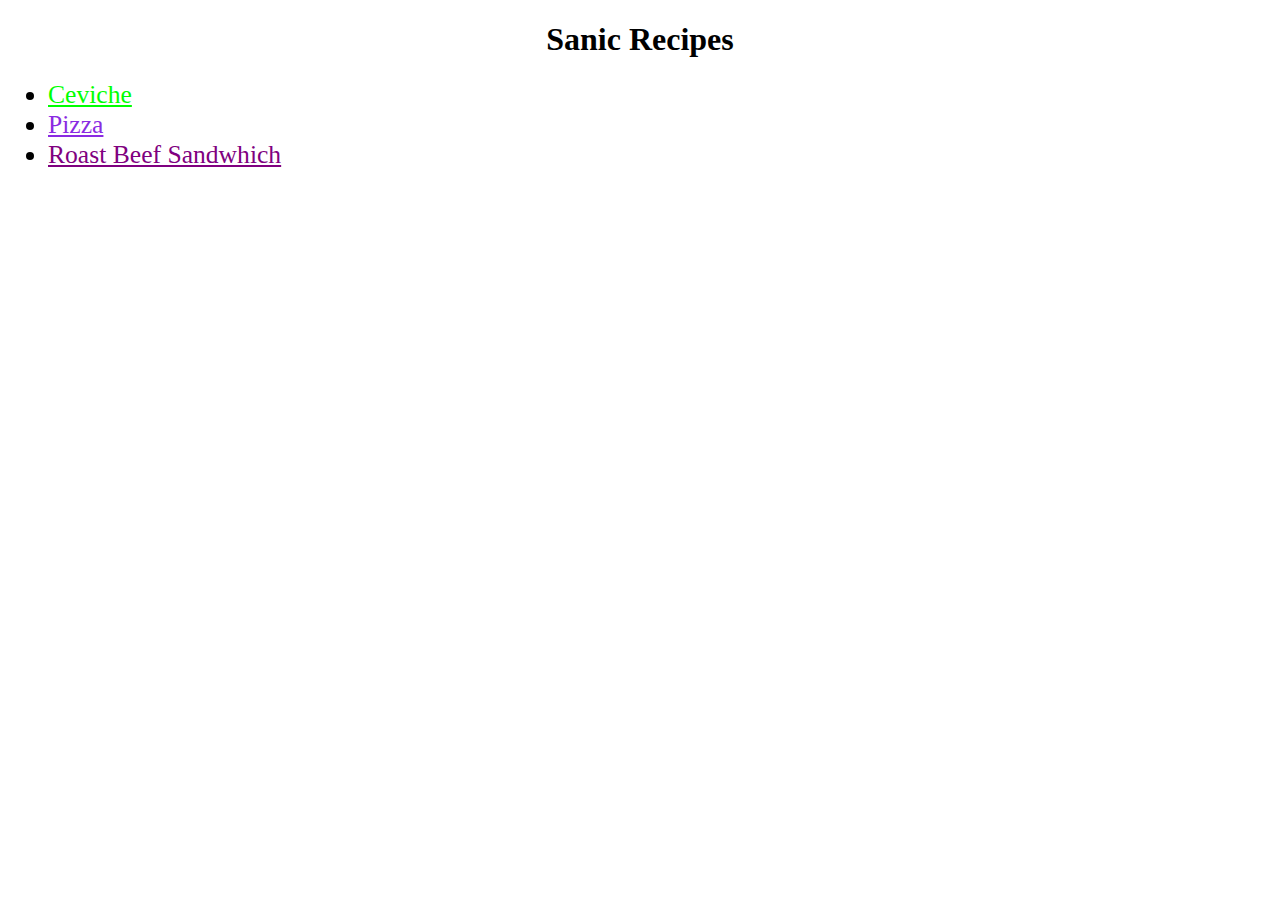
<file: index.html>
<!DOCTYPE html>
<html lang="en">
<head>
    <meta charset="UTF-8">
    <meta name="viewport" content="width=device-width, initial-scale=1.0">
    <title>Sanic Recipe</title>
    <link rel="stylesheet" href="style.css">
</head>
<body>
    <h1 class="title1">Sanic Recipes</h1>
    
<ul>
    <li><a id="ceviche" href="recipes/ceviche.html">Ceviche</a></li>
    <li><a id="pizza" href="recipes/pizza.html">Pizza</a></li>
    <li><a id="roastbeef" href="recipes/roastbeefsandwich.html">Roast Beef Sandwhich</a></li>
</ul>
</body>
</html>
</file>
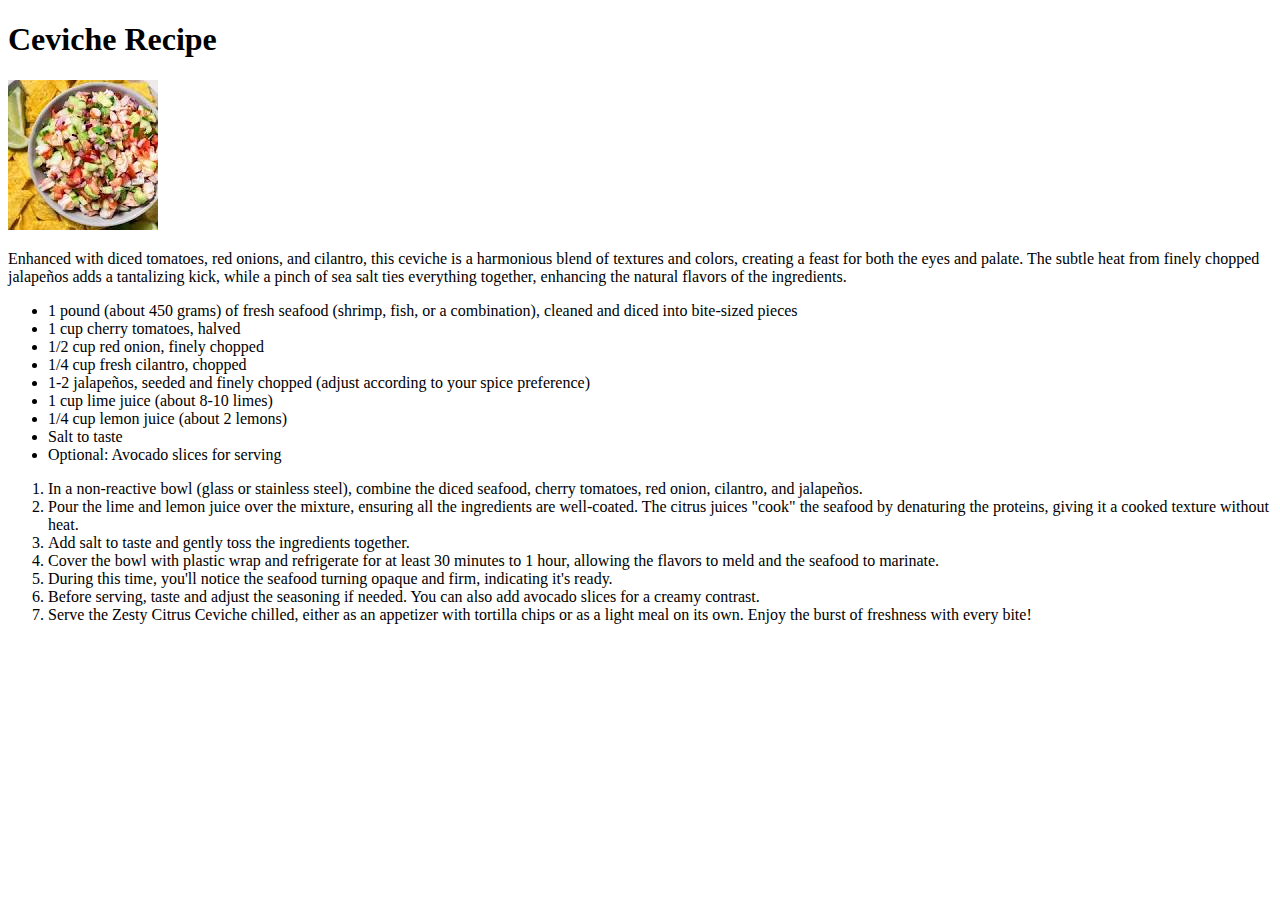
<file: recipes/ceviche.html>
<!DOCTYPE html>
<html lang="en">
<head>
    <meta charset="UTF-8">
    <meta name="viewport" content="width=device-width, initial-scale=1.0">
    <title>Ceviche Recipe</title>
</head>
<body>
    <h1>Ceviche Recipe</h1>
    <img src="ceviche.jpeg" width="150"> 
    <p>Enhanced with diced tomatoes, red onions, and cilantro, this ceviche is a harmonious blend of textures and colors, creating a feast for both the eyes and palate. The subtle heat from finely chopped jalapeños adds a tantalizing kick, while a pinch of sea salt ties everything together, enhancing the natural flavors of the ingredients.</p>
    <ul>
        <li>1 pound (about 450 grams) of fresh seafood (shrimp, fish, or a combination), cleaned and diced into bite-sized pieces</li>
        <li>1 cup cherry tomatoes, halved</li>
        <li>1/2 cup red onion, finely chopped</li>
        <li>1/4 cup fresh cilantro, chopped</li>
        <li>1-2 jalapeños, seeded and finely chopped (adjust according to your spice preference)</li>
        <li>1 cup lime juice (about 8-10 limes)</li>
        <li>1/4 cup lemon juice (about 2 lemons)</li>
        <li>Salt to taste</li>
        <li>Optional: Avocado slices for serving</li>

    </ul>
    <ol>
        <li>In a non-reactive bowl (glass or stainless steel), combine the diced seafood, cherry tomatoes, red onion, cilantro, and jalapeños.</li>
        
        <li>Pour the lime and lemon juice over the mixture, ensuring all the ingredients are well-coated. The citrus juices "cook" the seafood by denaturing the proteins, giving it a cooked texture without heat.</li>
        
        <li>Add salt to taste and gently toss the ingredients together.</li>
        
        <li>Cover the bowl with plastic wrap and refrigerate for at least 30 minutes to 1 hour, allowing the flavors to meld and the seafood to marinate.</li>
        
        <li>During this time, you'll notice the seafood turning opaque and firm, indicating it's ready.</li>
        
        <li>Before serving, taste and adjust the seasoning if needed. You can also add avocado slices for a creamy contrast.</li>
        
        <li>Serve the Zesty Citrus Ceviche chilled, either as an appetizer with tortilla chips or as a light meal on its own. Enjoy the burst of freshness with every bite!</li>
      </ol>
      
</body>
</html>
</file>
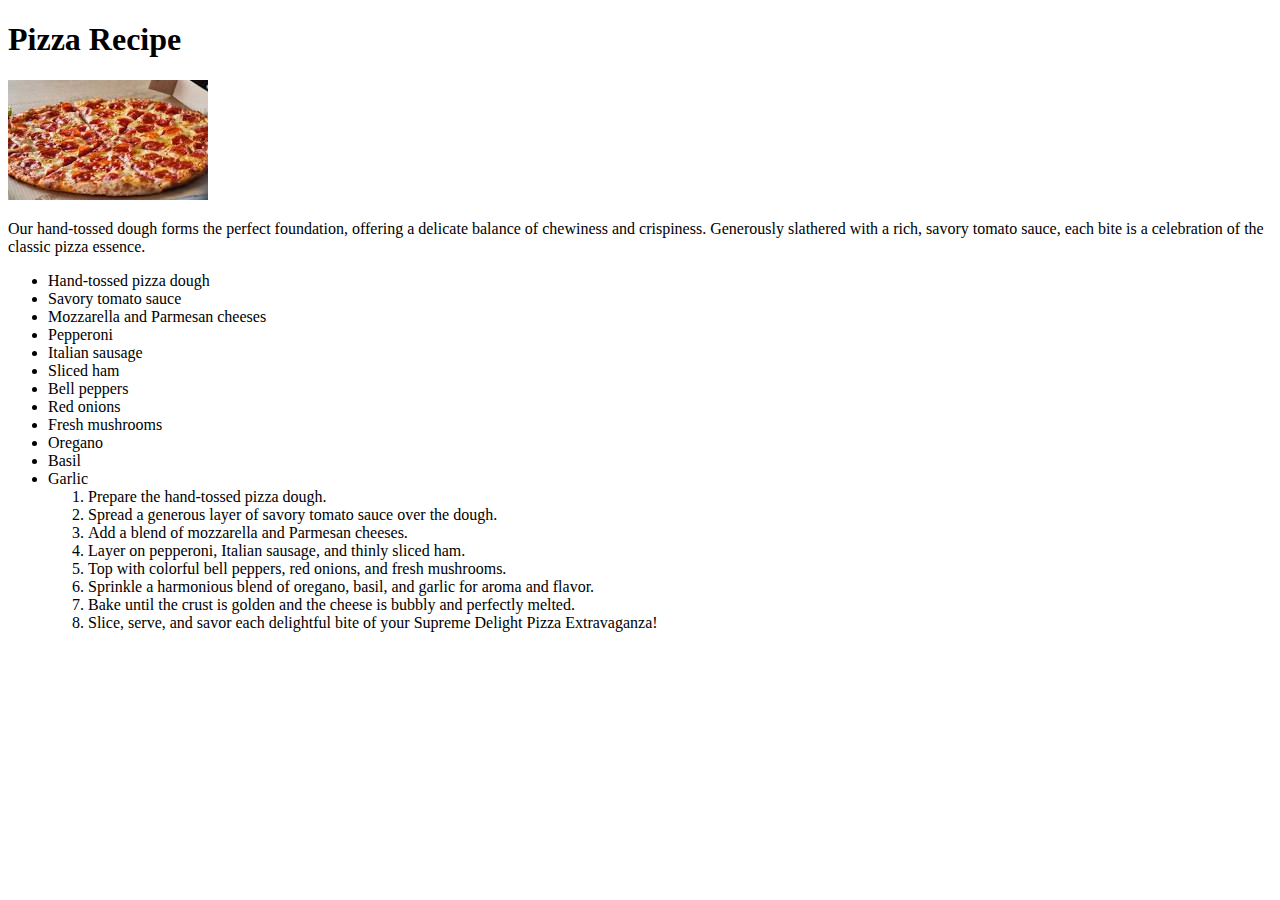
<file: recipes/pizza.html>
<!DOCTYPE html>
<html lang="en">
<head>
    <meta charset="UTF-8">
    <meta name="viewport" content="width=device-width, initial-scale=1.0">
    <title>Pizza Recipe</title>
</head>
<body>
    <h1>Pizza Recipe</h1>
    <img src="pizza.jpeg">
    <p>Our hand-tossed dough forms the perfect foundation, offering a delicate balance of chewiness and crispiness. Generously slathered with a rich, savory tomato sauce, each bite is a celebration of the classic pizza essence.</p>
    <ul>
        <li>Hand-tossed pizza dough</li>
        <li>Savory tomato sauce</li>
        <li>Mozzarella and Parmesan cheeses</li>
        <li>Pepperoni</li>
        <li>Italian sausage</li>
        <li>Sliced ham</li>
        <li>Bell peppers</li>
        <li>Red onions</li>
        <li>Fresh mushrooms</li>
        <li>Oregano</li>
        <li>Basil</li>
        <li>Garlic</li>
        <ol>
            <li>Prepare the hand-tossed pizza dough.</li>
            <li>Spread a generous layer of savory tomato sauce over the dough.</li>
            <li>Add a blend of mozzarella and Parmesan cheeses.</li>
            <li>Layer on pepperoni, Italian sausage, and thinly sliced ham.</li>
            <li>Top with colorful bell peppers, red onions, and fresh mushrooms.</li>
            <li>Sprinkle a harmonious blend of oregano, basil, and garlic for aroma and flavor.</li>
            <li>Bake until the crust is golden and the cheese is bubbly and perfectly melted.</li>
            <li>Slice, serve, and savor each delightful bite of your Supreme Delight Pizza Extravaganza!</li>
          </ol>
      </ul>
</body>
</html>
</file>
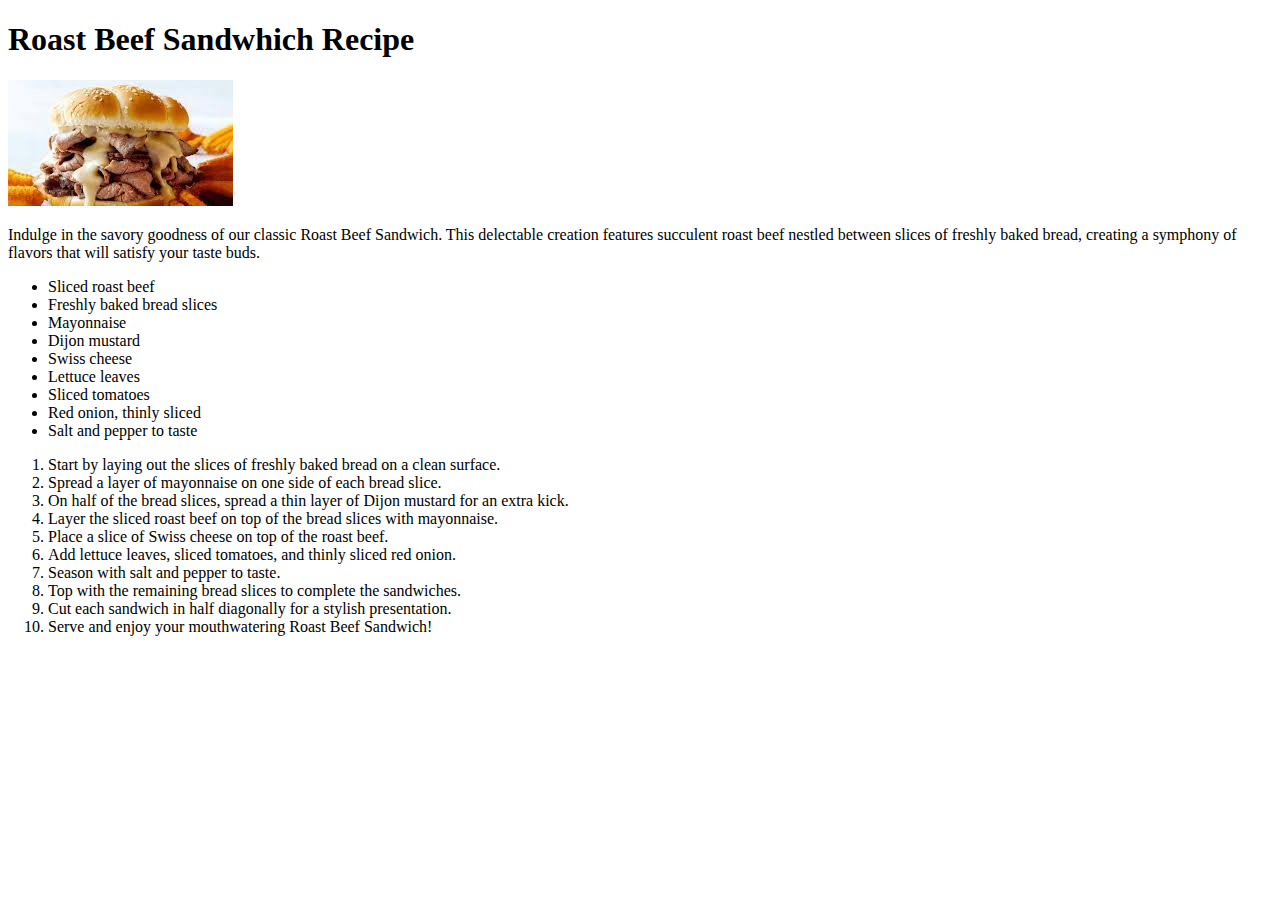
<file: recipes/roastbeefsandwich.html>
<!DOCTYPE html>
<html lang="en">
<head>
    <meta charset="UTF-8">
    <meta name="viewport" content="width=device-width, initial-scale=1.0">
    <title>Roast Beef Sandwhich</title>
</head>
<body>
    <h1>Roast Beef Sandwhich Recipe</h1>
    <img src="roastbeef.jpeg">
    <p>Indulge in the savory goodness of our classic Roast Beef Sandwich. This delectable creation features succulent roast beef nestled between slices of freshly baked bread, creating a symphony of flavors that will satisfy your taste buds.</p>

<ul>
  <li>Sliced roast beef</li>
  <li>Freshly baked bread slices</li>
  <li>Mayonnaise</li>
  <li>Dijon mustard</li>
  <li>Swiss cheese</li>
  <li>Lettuce leaves</li>
  <li>Sliced tomatoes</li>
  <li>Red onion, thinly sliced</li>
  <li>Salt and pepper to taste</li>
</ul>

<ol>
  <li>Start by laying out the slices of freshly baked bread on a clean surface.</li>
  <li>Spread a layer of mayonnaise on one side of each bread slice.</li>
  <li>On half of the bread slices, spread a thin layer of Dijon mustard for an extra kick.</li>
  <li>Layer the sliced roast beef on top of the bread slices with mayonnaise.</li>
  <li>Place a slice of Swiss cheese on top of the roast beef.</li>
  <li>Add lettuce leaves, sliced tomatoes, and thinly sliced red onion.</li>
  <li>Season with salt and pepper to taste.</li>
  <li>Top with the remaining bread slices to complete the sandwiches.</li>
  <li>Cut each sandwich in half diagonally for a stylish presentation.</li>
  <li>Serve and enjoy your mouthwatering Roast Beef Sandwich!</li>
</ol>

</body>
</html>
</file>
<file: style.css>
li{
    font-size: 2vw;
}


#ceviche{
    
    color: #0f0;
}
#pizza{
    color:blueviolet;
    
}
#roastbeef{
    color:purple;
}
.title1{
    text-align: center;
    transition-duration: 1s;
}

h1:hover{
    font-size: 10vh;
    color:red;
}
</file>
